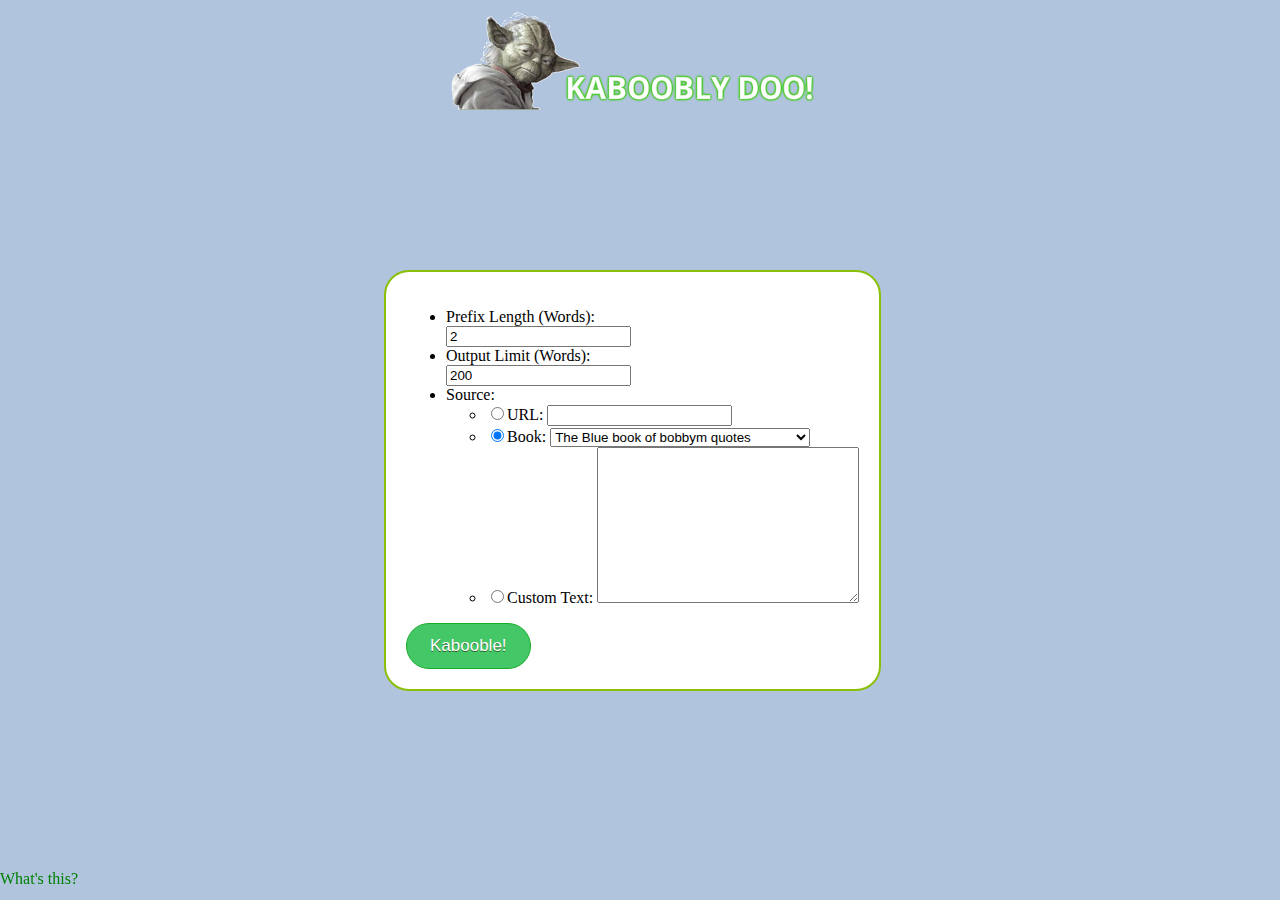
<file: templates/index.html>
<!doctype html>
<html>
<head>
	<title>Kaboobly Doo Generator</title>
	<link rel="stylesheet" type="text/css" href="/static/stylesheet.css">
</head>
<body>
	<center><img src="/static/images/cover.png"></center>
	<form action="/kabooblydoo" method="POST">
		<ul>
			<li>Prefix Length (Words):</li>
			<input type="number" name="n" value="2">
			<li> Output Limit (Words):</li>
			<input type="number" name="words" value="200">
			<li>Source:</li>
			<ul>
				<li><input type="radio" name="source" value="url">URL: <input type="url" name="url" /></li>
				<li><input type="radio" name="source" value="book" checked>Book: <select name="books">
					<option value="bobbym">The Blue book of bobbym quotes</option>
					<option value="aesop">Aesop's Fables</option>
					<option value="word">Buddah, The Word</option>
					<option value="alice">Alice in Wonderland</option>
					<option value="benjamin">The Autobiography of Benjamin Franklin</option>
				</select></li>
				<li><input type="radio" name="source" value="custom">Custom Text: <textarea name="message" rows="10" cols="30"></textarea> </li>
			</ul>
		</ul>
		<input class="myButton" type="submit" value="Kabooble!">
	</form>
	<a id="help" href="https://brilliant.org/discussions/thread/kaboobly-doo-generator/">What's this?</a>
</body>
<!--Chlamydomonas Labs-->
</html>
</file>
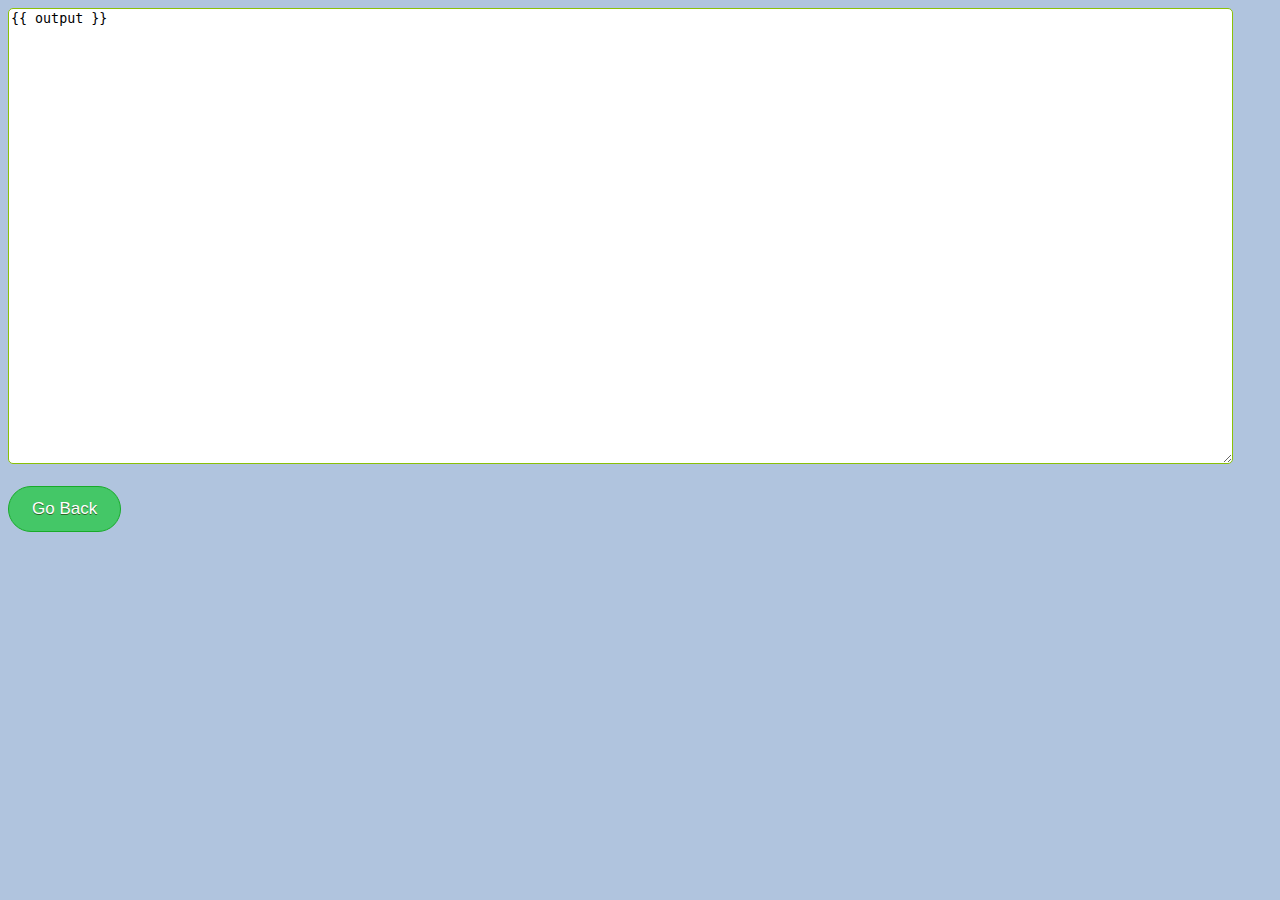
<file: templates/output.html>
<!doctype html>
<html> 
<head>
	<title>Kaboobly Doo Generator | Output</title> 
	<link rel="stylesheet" type="text/css" href="/static/stylesheet.css">
	</head>
	
	<body>
	    <textarea style="border: 1px solid #8AC007; border-radius: 5px;" name="message" cols="150" rows="30">{{ output }}</textarea>
	<br>
	<br>
	<button class="myButton" onclick="window.history.back();">Go Back</button>
	</body>
<!--Chlamydomonas Labs-->
</html>
</file>
<file: static/stylesheet.css>
body{
		 background-color: #b0c4de;
	}
	form {
	position: absolute;
	top: 30%;
	left: 30%;
    border-radius: 25px;
    border: 2px solid #8AC007;
    padding: 20px;
    background-color: #ffffff;
    display:inline-block;
}
.myButton {
	background-color:#44c767;
	-moz-border-radius:28px;
	-webkit-border-radius:28px;
	border-radius:28px;
	border:1px solid #18ab29;
	display:inline-block;
	cursor:pointer;
	color:#ffffff;
	font-family:Arial;
	font-size:17px;
	padding:12px 23px;
	text-decoration:none;
	text-shadow:0px 1px 0px #2f6627;
}
.myButton:hover {
	background-color:#5cbf2a;
}
.myButton:active {
	position:relative;
	top:1px;
}

#help {
	position:fixed;
	left:0px; 
	bottom:0px;
	height:30px;
}

a:link { 
	font-size:16px;
	text-decoration: none;
	color:green;
}

a:hover {
	font-size:17px;
	font-weight: bold;
	color:green;}
</file>
